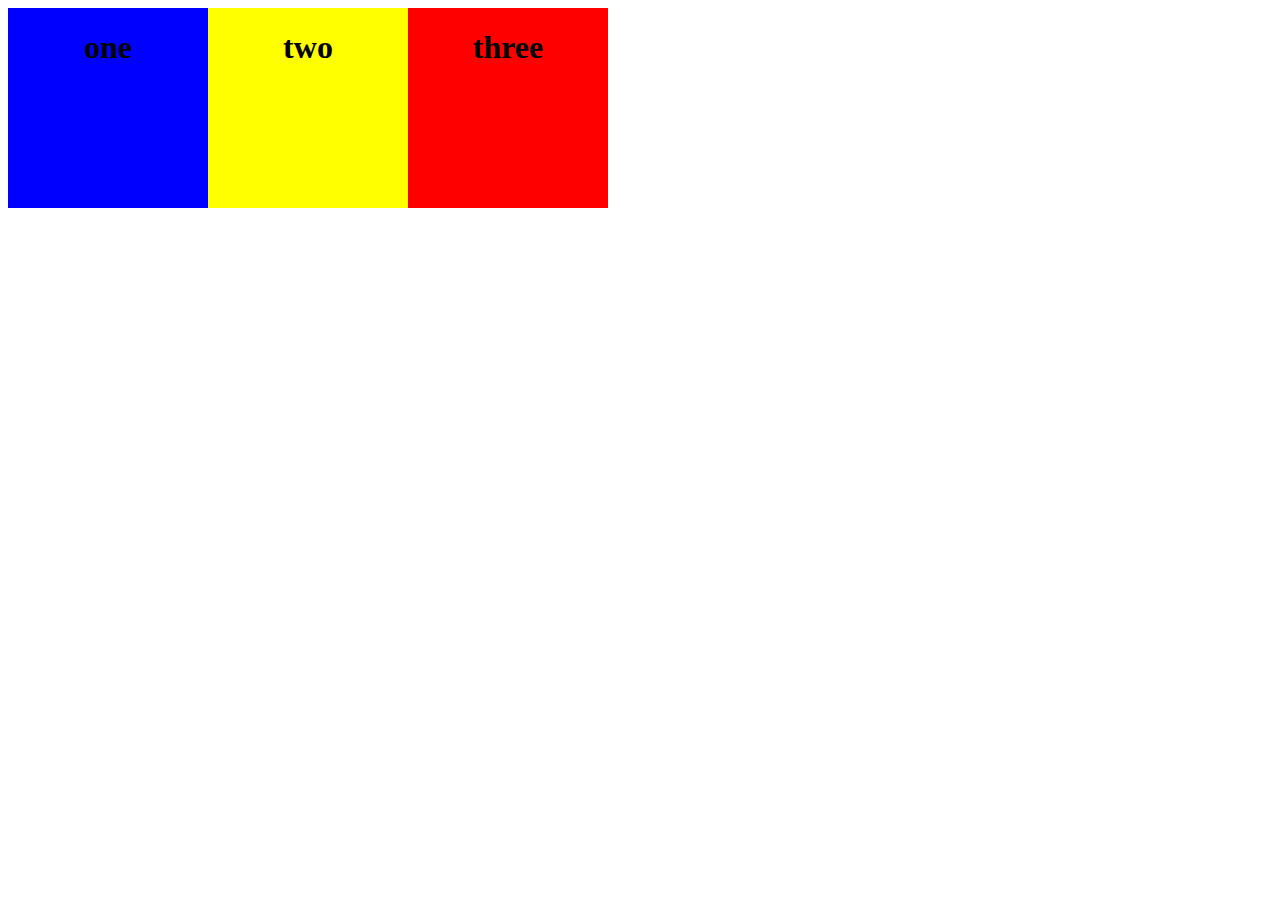
<file: index.html>
<!DOCTYPE html>
<html lang="en">
<head>
	<meta charset="UTF-8">
	<meta http-equiv="X-UA-Compatible" content="IE=edge">
	<meta name="viewport" content="width=device-width, initial-scale=1.0">
	<title>Document</title>
	<style>
		body{
			display: flex;
		}
		
		.boxone{
			width: 200px;
			height: 200px;
			background-color: blue;
			text-align: center;
			
		}
		.boxtwo{
			width: 200px;
			height: 200px;
			background-color: yellow;
			text-align: center;
		}
		.boxthree{
			width: 200px;
			height: 200px;
			background-color: red;
			text-align: center;
		}
	@media(max-width:1024px){
		.boxtwo{
			display: none;
		}
	}
	@media(max-width:768px) {
		.boxthree{
			display: none;
		}
		.boxtwo{
			display: block;
		}
	}
	@media(max-width:668px) and (min-width:500px){
		.boxthree{
			display: none;
		}
		.boxone{
			background-color: yellow;
		}
		.boxtwo{
			background-color: blue;
		}
	}
	@media(max-width:500px) and (min-width:425px){
		.boxthree , .boxtwo{
			display: none;
		}
	}
	@media(max-width:425px) {
		.boxone , .boxtwo {
			width: 100px;
		}
		.boxthree{
			display: block;
			width: 100px;
		}
		
	}

	</style>
</head>
<body>
		<div class="boxone"><h1>one</h1></div>
		<div class="boxtwo"><h1>two</h1></div>
	    <div class="boxthree"><h1>three</h1></div>
</body>
</html>
</file>
